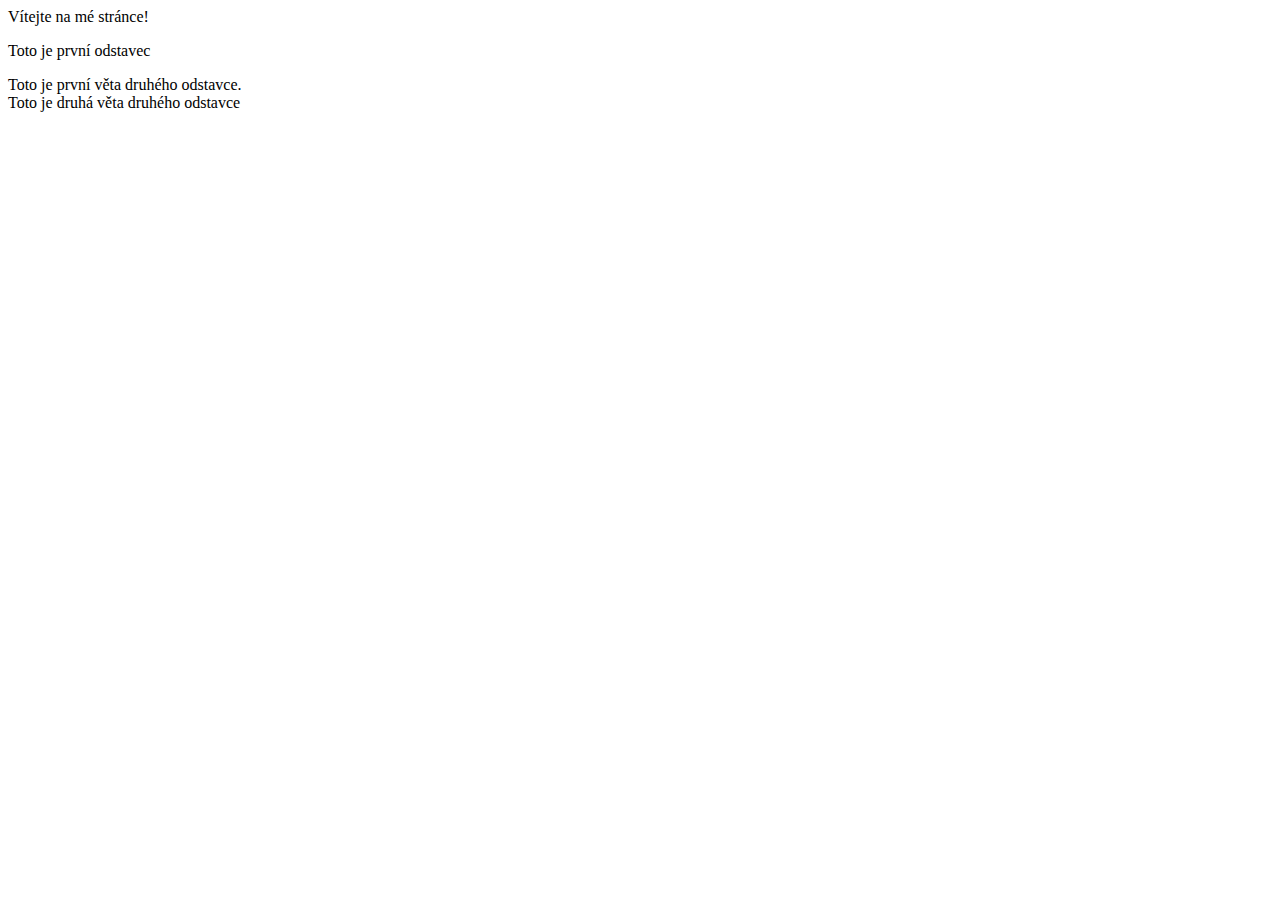
<file: index.html>
<!DOCTYPE html>
<html lang="cz-cz"
    <head>
        <meta charset="utf-8"/>
        <title>Moje první webová stránka</title>
    </head>
    <body>Vítejte na mé stránce!</body>
    <body>
        <p>Toto je první odstavec</p>
        <p>Toto je první věta druhého odstavce. <br />
    Toto je druhá věta druhého odstavce</p>
    </body>
</html>
</file>
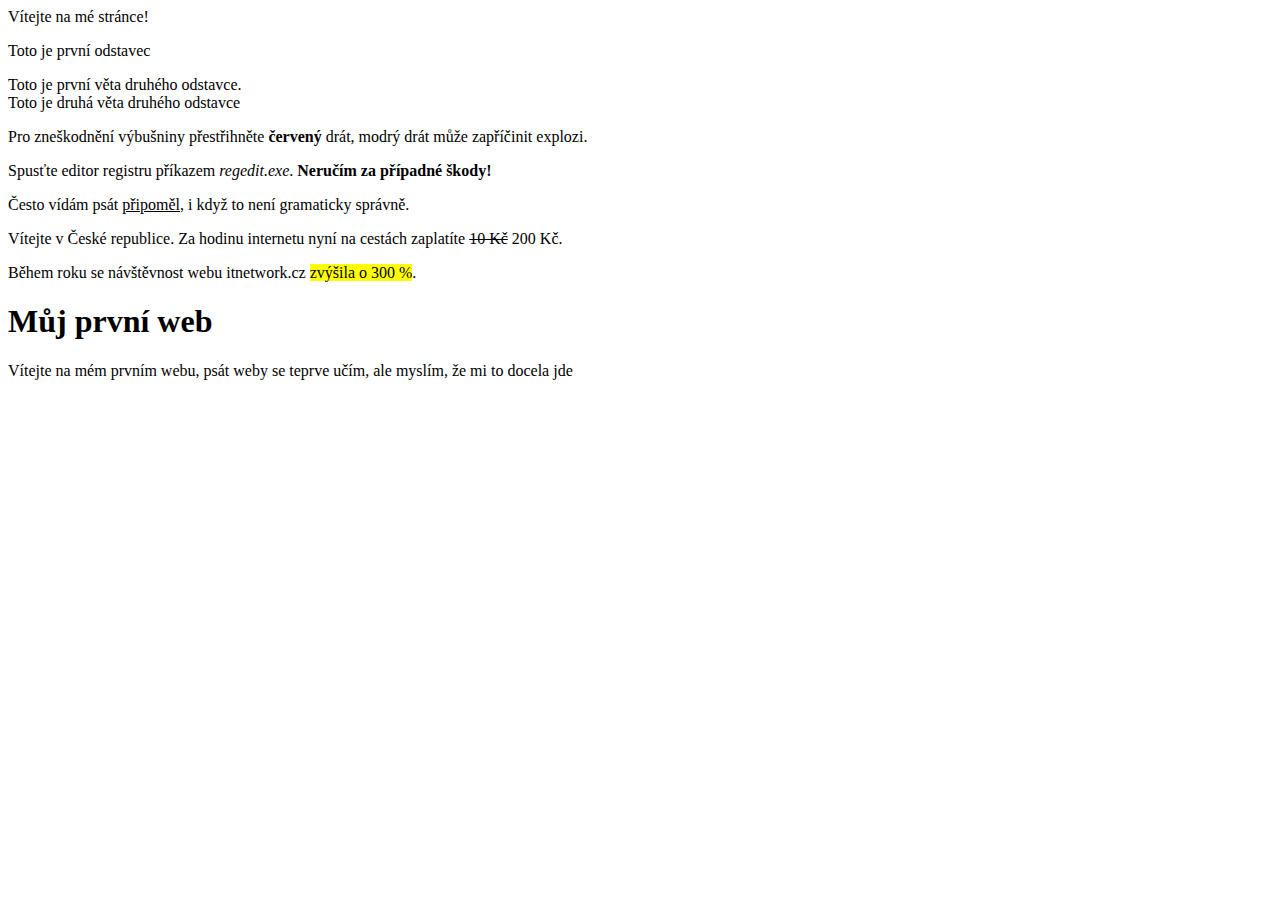
<file: procvičkování/index.html>
<!DOCTYPE html>
<html lang="cz-cz"
    <head>
        <meta charset="utf-8"/>
        <title>Moje první webová stránka</title>
    </head>
    <body>Vítejte na mé stránce!</body>
    <body>
        <p>Toto je první odstavec</p>
        <p>Toto je první věta druhého odstavce.<br />
    Toto je druhá věta druhého odstavce</p>
    </body>
    <body>
        <p>Pro zneškodnění výbušniny přestřihněte <strong>červený</strong> drát, modrý drát může zapříčinit explozi. <br /> </p>
        <p>Spusťte editor registru příkazem <em>regedit.exe</em>. <strong>Neručím za případné škody!</strong></p>
    </body>
    <body>
        <p>Često vídám psát  <u>připoměl</u>, i když to není gramaticky správně.</p>
        <p>Vítejte v České republice. Za hodinu internetu nyní na cestách zaplatíte <s>10 Kč</s> 200 Kč.</p>
        <p>Během roku se návštěvnost webu itnetwork.cz <mark>zvýšila o 300 %</mark>.</p>
    </body>
    <h1>Můj první web</h1>
        <p>Vítejte na mém prvním webu, psát weby se teprve učím, ale myslím, že mi to docela jde</p>
</html>
</file>
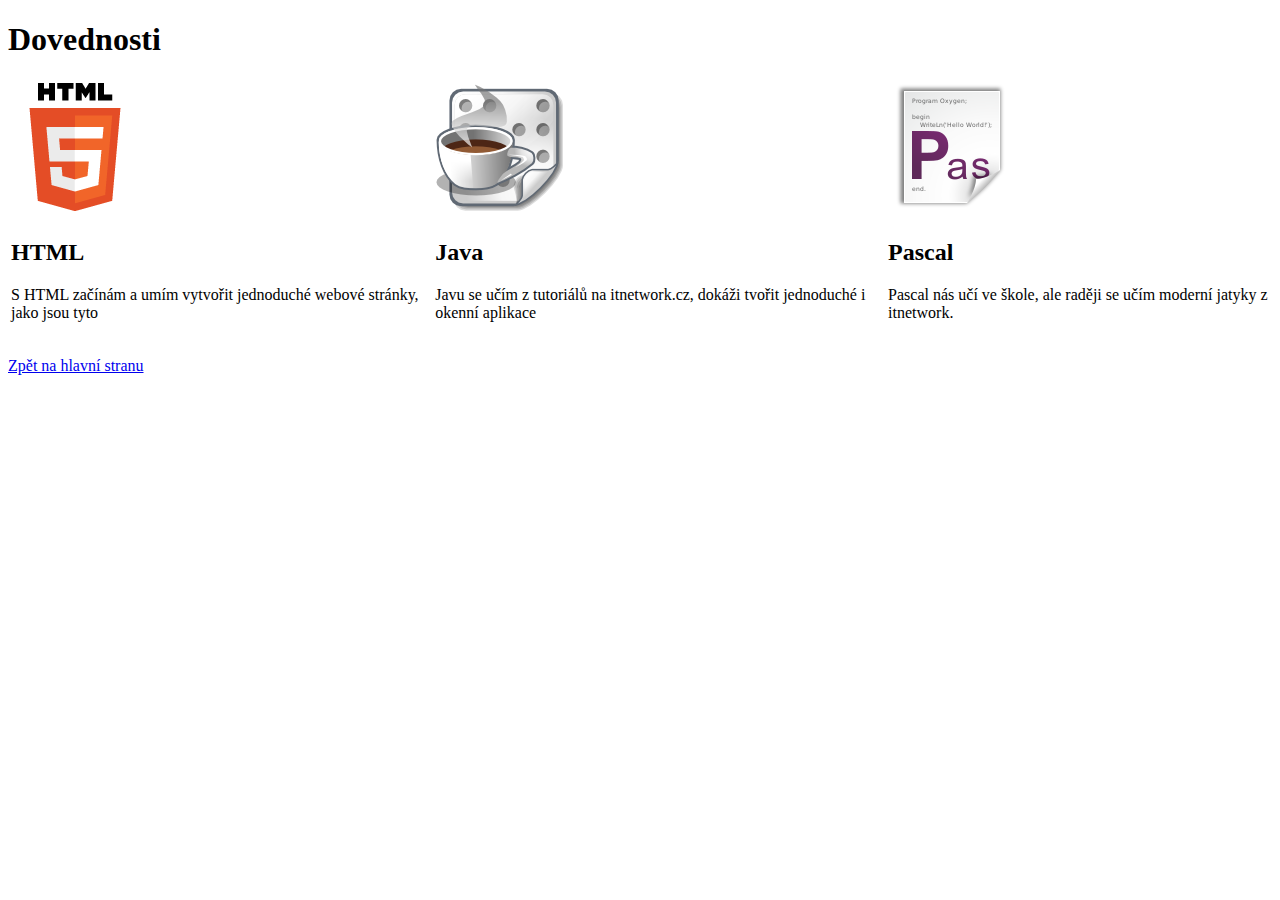
<file: Dovednosti.html>
<!DOCTYPE html>
<html lang="cs-cz">
    <head>
        <meta charset="utf-8"/>
        <title>Dovednosti</title>
    </head>
    <body>
    <h1>Dovednosti</h1>

    <table>
        <tr>
            <td>
                <img src="Images/html.png" alt="HTML" />
            </td>
            <td>
                <img src="Images/java.png" alt="Java" />
            </td>
            <td>
                <img src="Images/pascal.png" alt="Pascal" />

            </td>
        </tr>
        <tr>
            <td>
                <h2>HTML</h2>
                <p>S HTML začínám a umím vytvořit jednoduché webové stránky, jako jsou tyto</p>
            </td>
            <td>
                <h2>Java</h2>
                <p>Javu se učím z tutoriálů na itnetwork.cz, dokáži tvořit jednoduché i okenní aplikace</p>
            </td>
            <td>
                <h2>Pascal</h2>
                <p>Pascal nás učí ve škole, ale raději se učím moderní jatyky z itnetwork.</p>
            </td>
        </tr>
    </table>
    
    <p><a href="MyfirstWeb.html">Zpět na hlavní stranu</a></p>
</body>
</html>
</file>
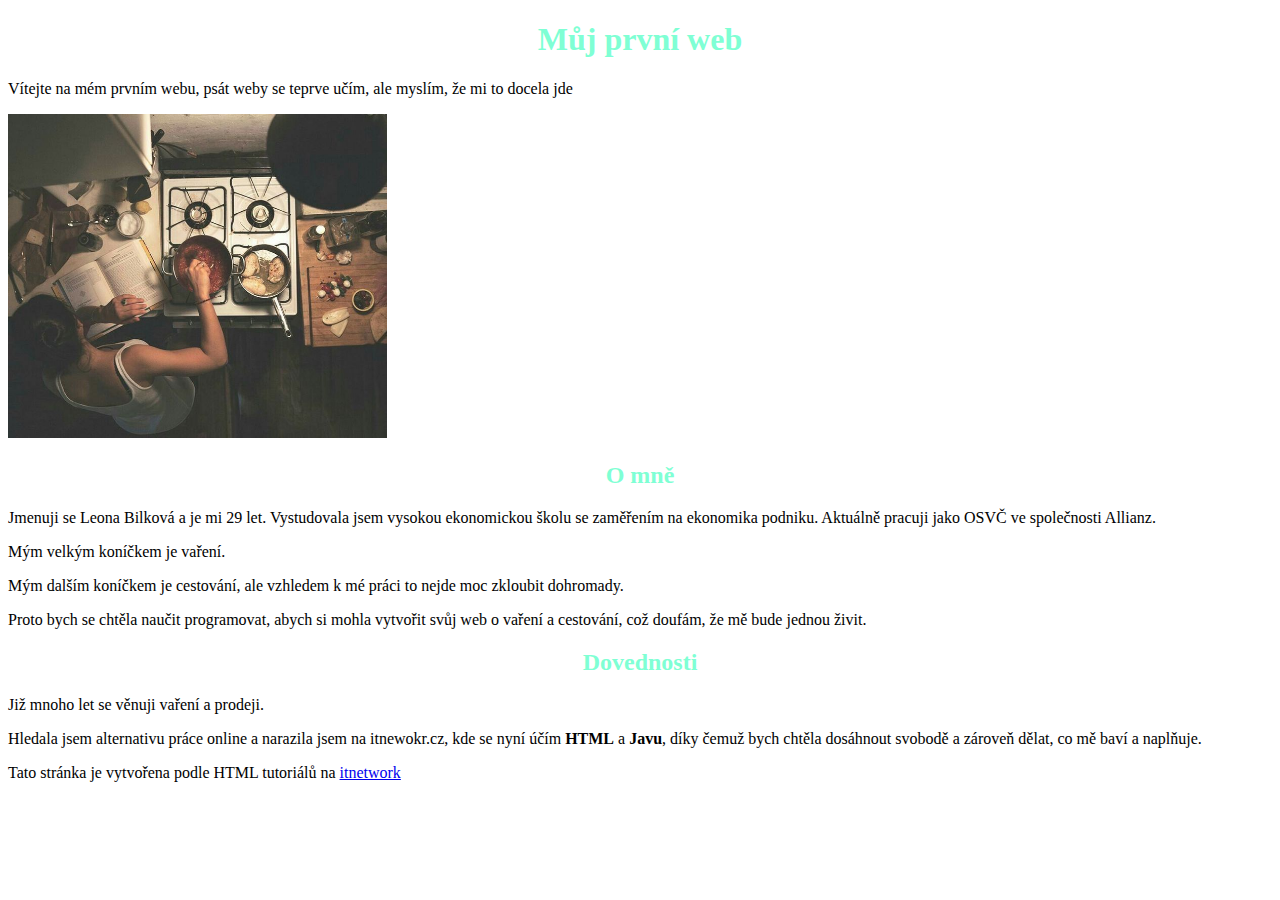
<file: MyfirstWeb.html>
<!DOCTYPE html>
<html lang="cs-cz">
    <head>
        <meta charset="utf-8"/>
        <link rel="stylesheet" href="styl.css" type="text/css" />
        <title>Moje první webová stránka</title>
    </head>

    <body>
        <h1>Můj první web</h1>
        <p>Vítejte na mém prvním webu, psát weby se teprve učím, ale myslím, že mi to docela jde</p>
        <p><img src="Images/cookinghome.jpg" alt="Cookingchef" width="30%" height="30%" </p>

        <h2>O mně</h2>
        <p>Jmenuji se Leona Bilková a je mi 29 let. Vystudovala jsem vysokou ekonomickou školu se zaměřením na ekonomika podniku. Aktuálně pracuji jako OSVČ ve společnosti Allianz.</p>
        <p>Mým velkým koníčkem je vaření.</p>
        <p>Mým dalším koníčkem je cestování, ale vzhledem k mé práci to nejde moc zkloubit dohromady.</p>
        <p>Proto bych se chtěla naučit programovat, abych si mohla vytvořit svůj web o vaření a cestování, což doufám, že mě bude jednou živit.</p>

        <h2>Dovednosti</h2>    
        <p>Již mnoho let se věnuji vaření a prodeji.</p>
        <p>Hledala jsem alternativu práce online a narazila jsem na itnewokr.cz, kde se nyní účím <strong>HTML</strong> a <strong>Javu</strong>, díky čemuž bych chtěla dosáhnout svobodě a zároveň dělat, co mě baví a naplňuje.</p>
       
        <p>Tato stránka je vytvořena podle HTML tutoriálů na <a href="http://www.itnetwork.cz" target="_blank">itnetwork</a></p>
    </body>

</html>
</file>
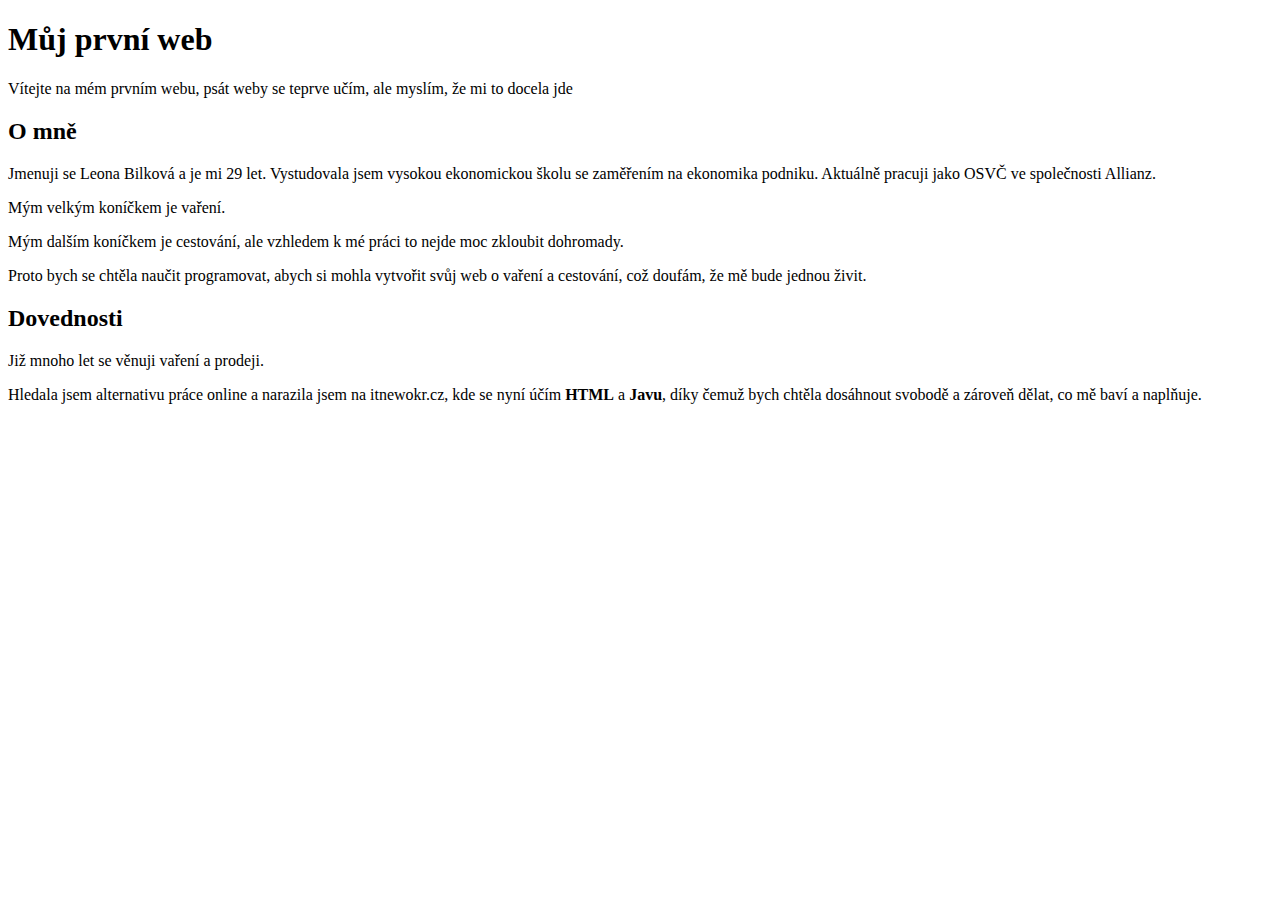
<file: Můj první web.html>
<!DOCTYPE html>
<html lang="cs-cz">
    <head>
        <meta charset="utf-8"/>
        <h1>Můj první web</h1>
        <p>Vítejte na mém prvním webu, psát weby se teprve učím, ale myslím, že mi to docela jde</p>
    </head>
    <body>
        <h2>O mně</h2>
        <p>Jmenuji se Leona Bilková a je mi 29 let. Vystudovala jsem vysokou ekonomickou školu se zaměřením na ekonomika podniku. Aktuálně pracuji jako OSVČ ve společnosti Allianz.</p>
        <p>Mým velkým koníčkem je vaření.</p>
        <p>Mým dalším koníčkem je cestování, ale vzhledem k mé práci to nejde moc zkloubit dohromady.</p>
        <p>Proto bych se chtěla naučit programovat, abych si mohla vytvořit svůj web o vaření a cestování, což doufám, že mě bude jednou živit.</p>
        
        <h2>Dovednosti</h2>    
        <p>Již mnoho let se věnuji vaření a prodeji.</p>
        <p>Hledala jsem alternativu práce online a narazila jsem na itnewokr.cz, kde se nyní účím <strong>HTML</strong> a <strong>Javu</strong>, díky čemuž bych chtěla dosáhnout svobodě a zároveň dělat, co mě baví a naplňuje.</p>
    </body>

</html>
</file>
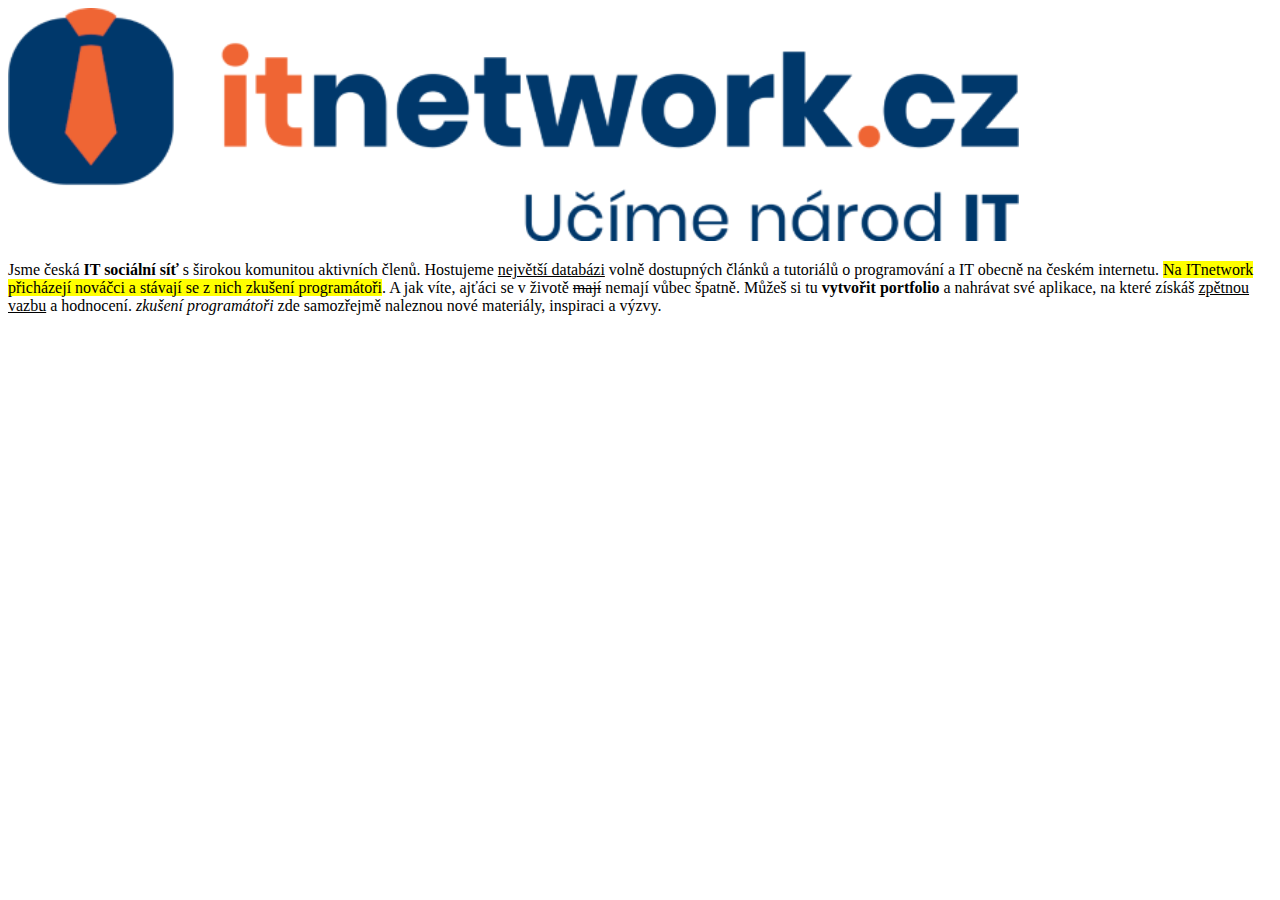
<file: procvičkování/cvičení.html>
<!DOCTYPE html>
<html lang="cs-cz">
    <head>
        <meta charset="utf-8">
        <title>Cvičení z itnetwork</title>
        <img src="Images/itnetwork.png" alt="Obrázek" width="80%" height="80%">
    </head>
    <body>
        <p>Jsme česká <strong>IT sociální síť</strong> s širokou komunitou aktivních členů.
        Hostujeme <u>největší databázi</u> volně dostupných článků a tutoriálů o programování a IT obecně na českém internetu.
        <mark>Na ITnetwork přicházejí nováčci a stávají se z nich zkušení programátoři</mark>.
        A jak víte, ajťáci se v životě <s>mají</s> nemají vůbec špatně.
        Můžeš si tu <strong>vytvořit portfolio</strong> a nahrávat své aplikace, na které získáš <u>zpětnou vazbu</u> a hodnocení.
        <em>zkušení programátoři</em> zde samozřejmě naleznou nové materiály, inspiraci a výzvy.</p>
    </body>
</html>
</file>
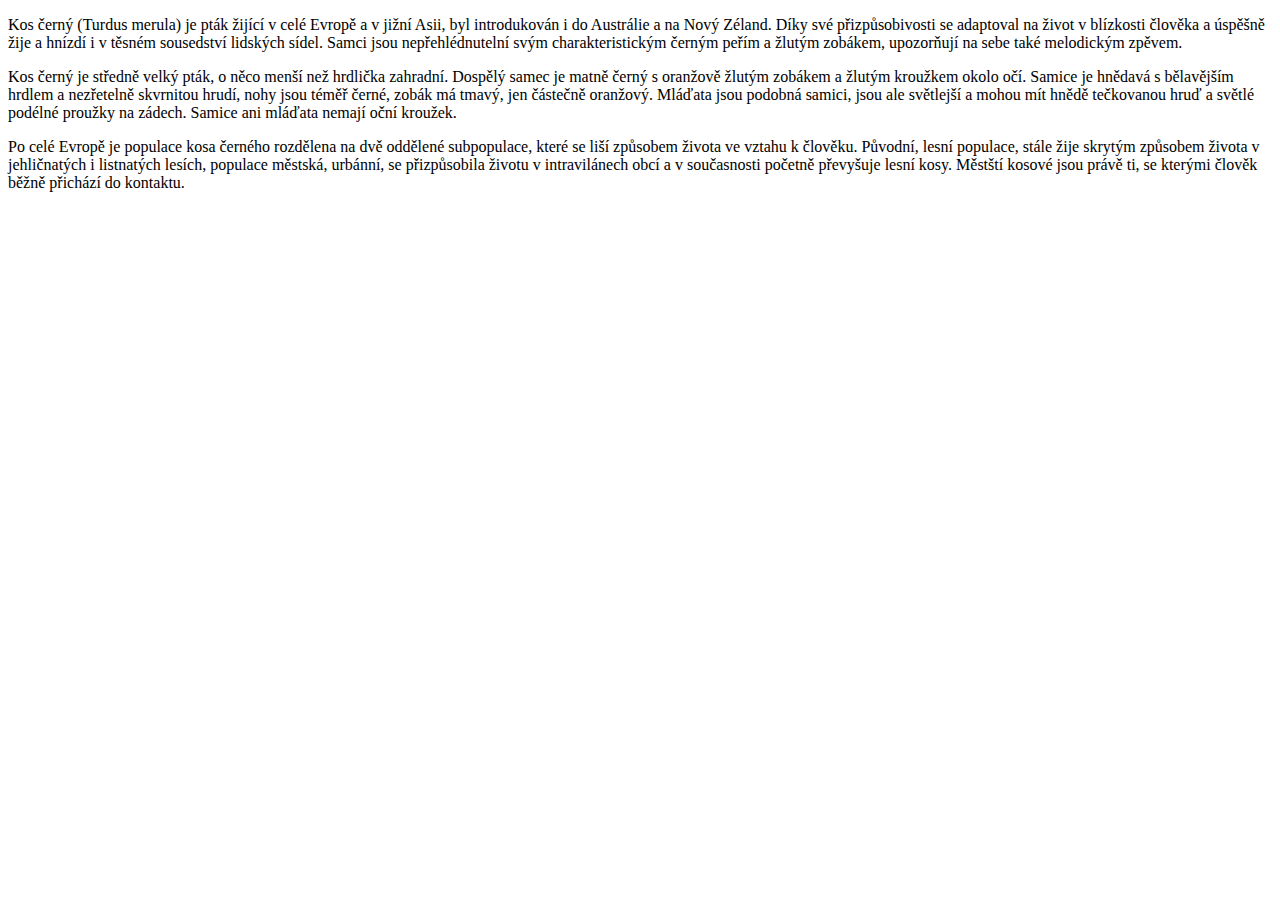
<file: procvičkování/Kos Černý.html>
<!DOCTYPE html>
<html lang="cs-cz">
    <head>
        <meta charset="utf-8">
        <title>Kos Černý</title>
    </head>

    <body>
        <p>Kos černý (Turdus merula) je pták žijící v celé Evropě a v jižní Asii, byl introdukován i do Austrálie a na Nový Zéland. Díky své přizpůsobivosti se adaptoval na život v blízkosti člověka a úspěšně žije a hnízdí i v těsném sousedství lidských sídel. Samci jsou nepřehlédnutelní svým charakteristickým černým peřím a žlutým zobákem, upozorňují na sebe také melodickým zpěvem.</p>

        <p>Kos černý je středně velký pták, o něco menší než hrdlička zahradní. Dospělý samec je matně černý s oranžově žlutým zobákem a žlutým kroužkem okolo očí. Samice je hnědavá s bělavějším hrdlem a nezřetelně skvrnitou hrudí, nohy jsou téměř černé, zobák má tmavý, jen částečně oranžový. Mláďata jsou podobná samici, jsou ale světlejší a mohou mít hnědě tečkovanou hruď a světlé podélné proužky na zádech. Samice ani mláďata nemají oční kroužek.</p>

        <p>Po celé Evropě je populace kosa černého rozdělena na dvě oddělené subpopulace, které se liší způsobem života ve vztahu k člověku. Původní, lesní populace, stále žije skrytým způsobem života v jehličnatých i listnatých lesích, populace městská, urbánní, se přizpůsobila životu v intravilánech obcí a v současnosti početně převyšuje lesní kosy. Městští kosové jsou právě ti, se kterými člověk běžně přichází do kontaktu.</p>
        
    </body>
</html>
</file>
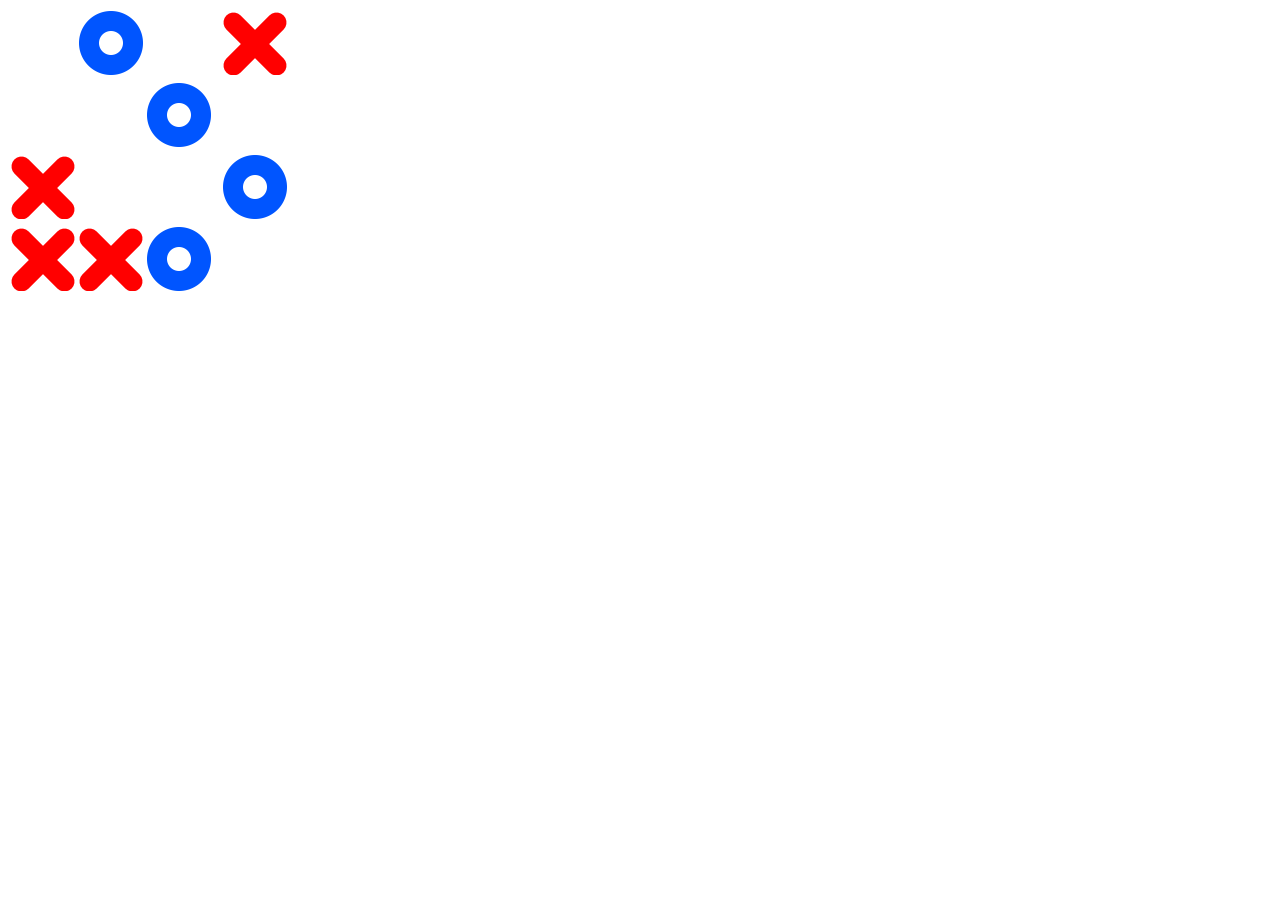
<file: procvičkování/Piškvorky.html>
<!DOCTYPE html>
<html lang="cs-cz">
    <head>
    <meta charset="utf-8">
</head>
<body>
    <table border="0">
        <tr>
            <td></td>
            <td><img src="Images/kolecko.png" alt="kolečko"></td>
            <td></td>
            <td></td>
            <td></td>
            <td><img src="Images/krizek.png" alt="křížek"></td>
        </tr>

        <tr>
            <td></td>
            <td></td>
            <td><img src="Images/kolecko.png" alt="kolečko"></td>
            <td></td>
            <td></td>
            <td></td>
        </tr>

        <tr>
            <td><img src="Images/krizek.png" alt="křížek"></td>
            <td></td>
            <td></td>
            <td></td>
            <td></td>
            <td><img src="Images/kolecko.png" alt="kolečko"></td>
        </tr>
        <tr>
            <td><img src="Images/krizek.png" alt="křížek"></td>
            <td><img src="Images/krizek.png" alt="křížek"></td>
            <td><img src="Images/kolecko.png" alt="kolečko"></td>
            <td></td>
            <td></td>
            <td></td>
        </tr>
    </table>
</body>
</html>
</file>
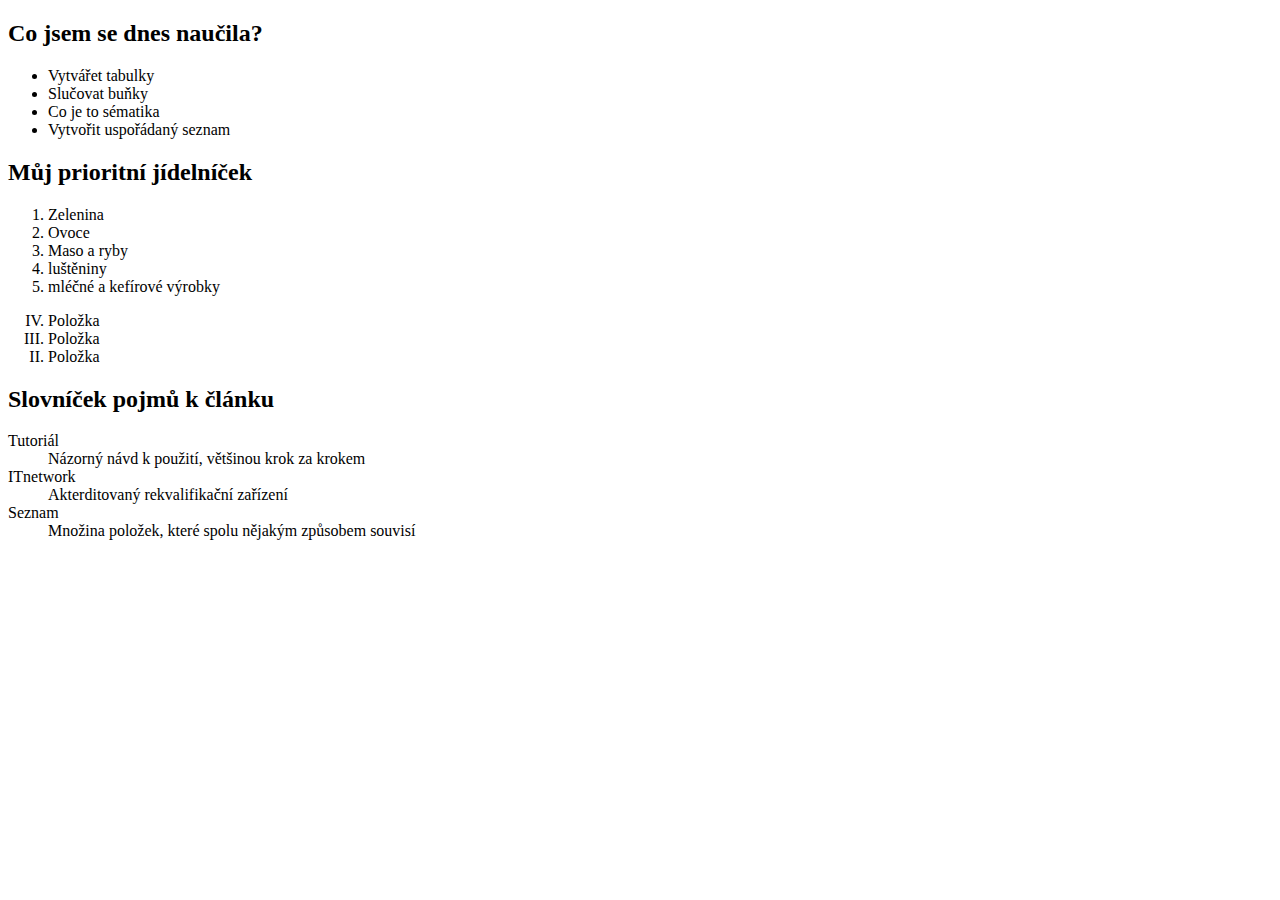
<file: procvičkování/seznam.html>
<!DOCTYPE html>
<html lang="cs-cz">
<head>
    <meta charset="utf-8">
</head>
<body>
    <h2>Co jsem se dnes naučila?</h2>
    <ul>
        <li>Vytvářet tabulky</li>
        <li>Slučovat buňky</li>
        <li>Co je to sématika</li>
        <li>Vytvořit uspořádaný seznam</li>
    </ul>
    <h2>Můj prioritní jídelníček</h2>
    <ol>
        <li>Zelenina</li>
        <li>Ovoce</li>
        <li>Maso a ryby</li>
        <li>luštěniny</li>
        <li>mléčné a kefírové výrobky</li>
    </ol>
    <ol reversed="reversed" start="4" type="I">
        <li>Položka</li>
        <li>Položka</li>
        <li>Položka</li>
    </ol>
    <h2>Slovníček pojmů k článku</h2>
    <dl>
        <dt>Tutoriál</dt>
            <dd>Názorný návd k použití, většinou krok za krokem</dd>
        <dt>ITnetwork</dt>
            <dd>Akterditovaný rekvalifikační zařízení</dd>
        <dt>Seznam</dt>
            <dd>Množina položek, které spolu nějakým způsobem souvisí</dd>
    </dl>
</body>


</html>
</file>
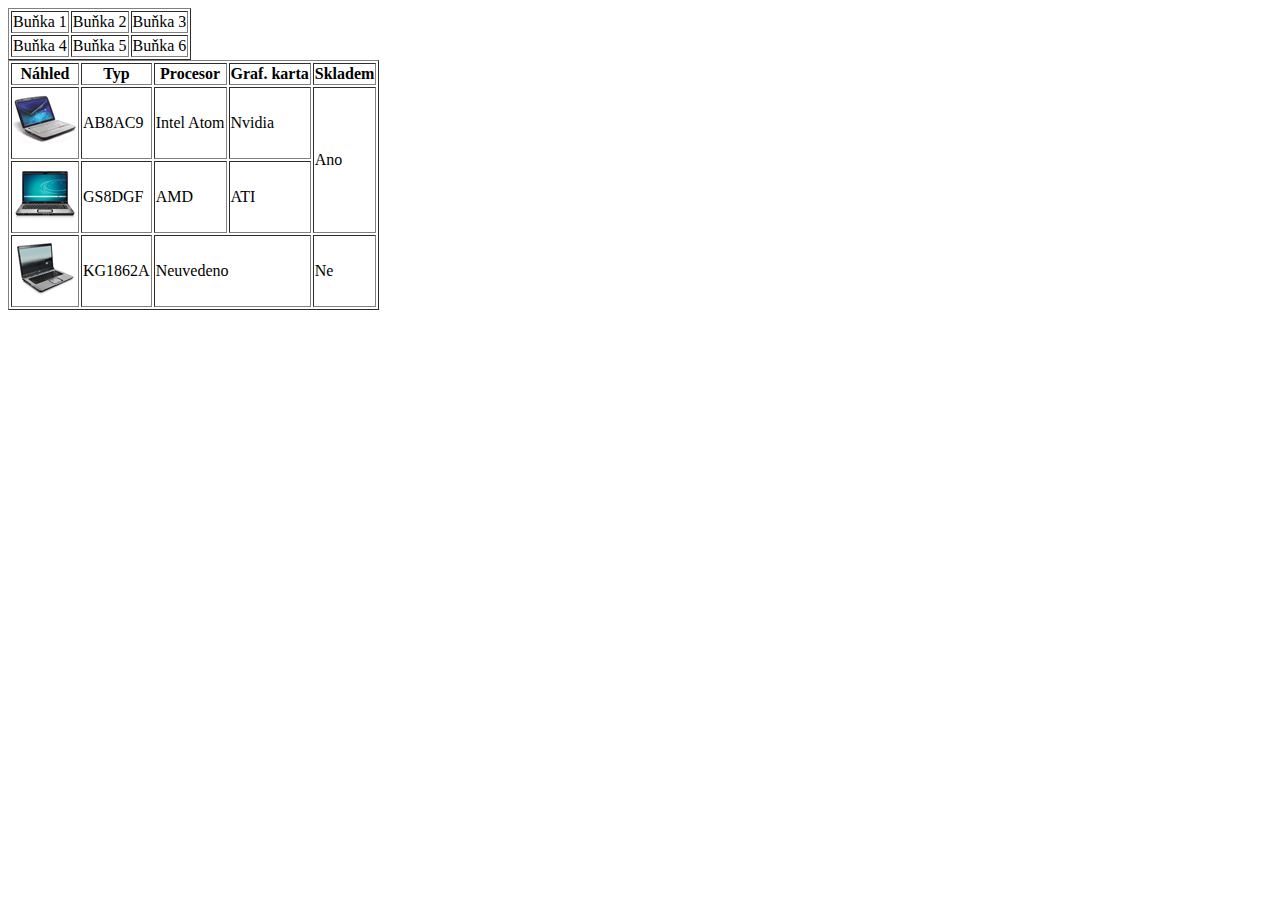
<file: procvičkování/tabulka.html>
<!DOCTYPE html>
<html lang="en">
<head>
    <meta charset="UTF-8">
    <meta name="viewport" content="width=device-width, initial-scale=1.0">
    <title>Document</title>
</head>
<body>
    <table border="1">
        <tr>
            <td>Buňka 1</td>
            <td>Buňka 2</td>
            <td>Buňka 3</td>
        </tr>
        <tr>
            <td>Buňka 4</td>
            <td>Buňka 5</td>
            <td>Buňka 6</td>
        </tr>
    </table>


<table border="1">
    <thead>
        <tr>
            <th>Náhled</th>
            <th>Typ</th>
            <th>Procesor</th>
            <th>Graf. karta</th>
            <th>Skladem</th>
        </tr>
    </thead>

    <tbody>
        <tr>
            <td><img src="Images/nb1.png" alt="Notebook"></td>
            <td>AB8AC9</td>
            <td>Intel Atom</td>
            <td>Nvidia</td>
            <td rowspan="2">Ano</td>
        </tr>

        <tr>
        <td><img src="Images/nb2.png" alt="Notebook"></td>
        <td>GS8DGF</td>
        <td>AMD</td>
        <td>ATI</td>
        </tr>

        <tr>
            <td><img src="Images/nb3.png" alt="Notebook"></td>
            <td>KG1862A</td>
            <td colspan="2">Neuvedeno</td>
            <td>Ne</td>
        </tr>
    </tbody>
</table>
</html>
</file>
<file: styl.css>
h1, h2 {
    text-align: center;
    color: aquamarine;
}
</file>
